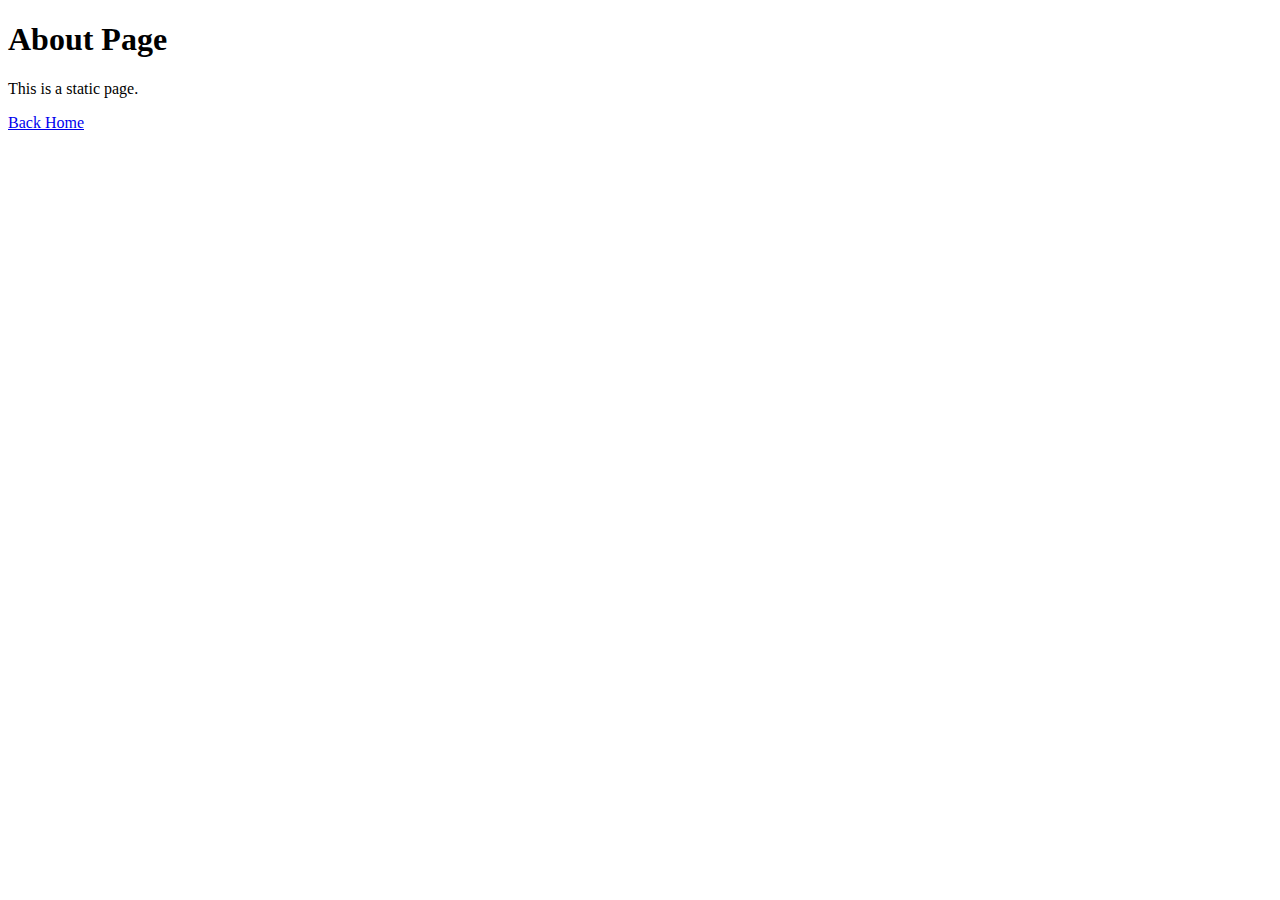
<file: templates/about.html>
<!DOCTYPE html>
<html>
  <head>
    <title>About - Flask Static App</title>
  </head>
  <body>
    <h1>About Page</h1>
    <p>This is a static page.</p>
    <a href="/">Back Home</a>
  </body>
</html>
</file>
